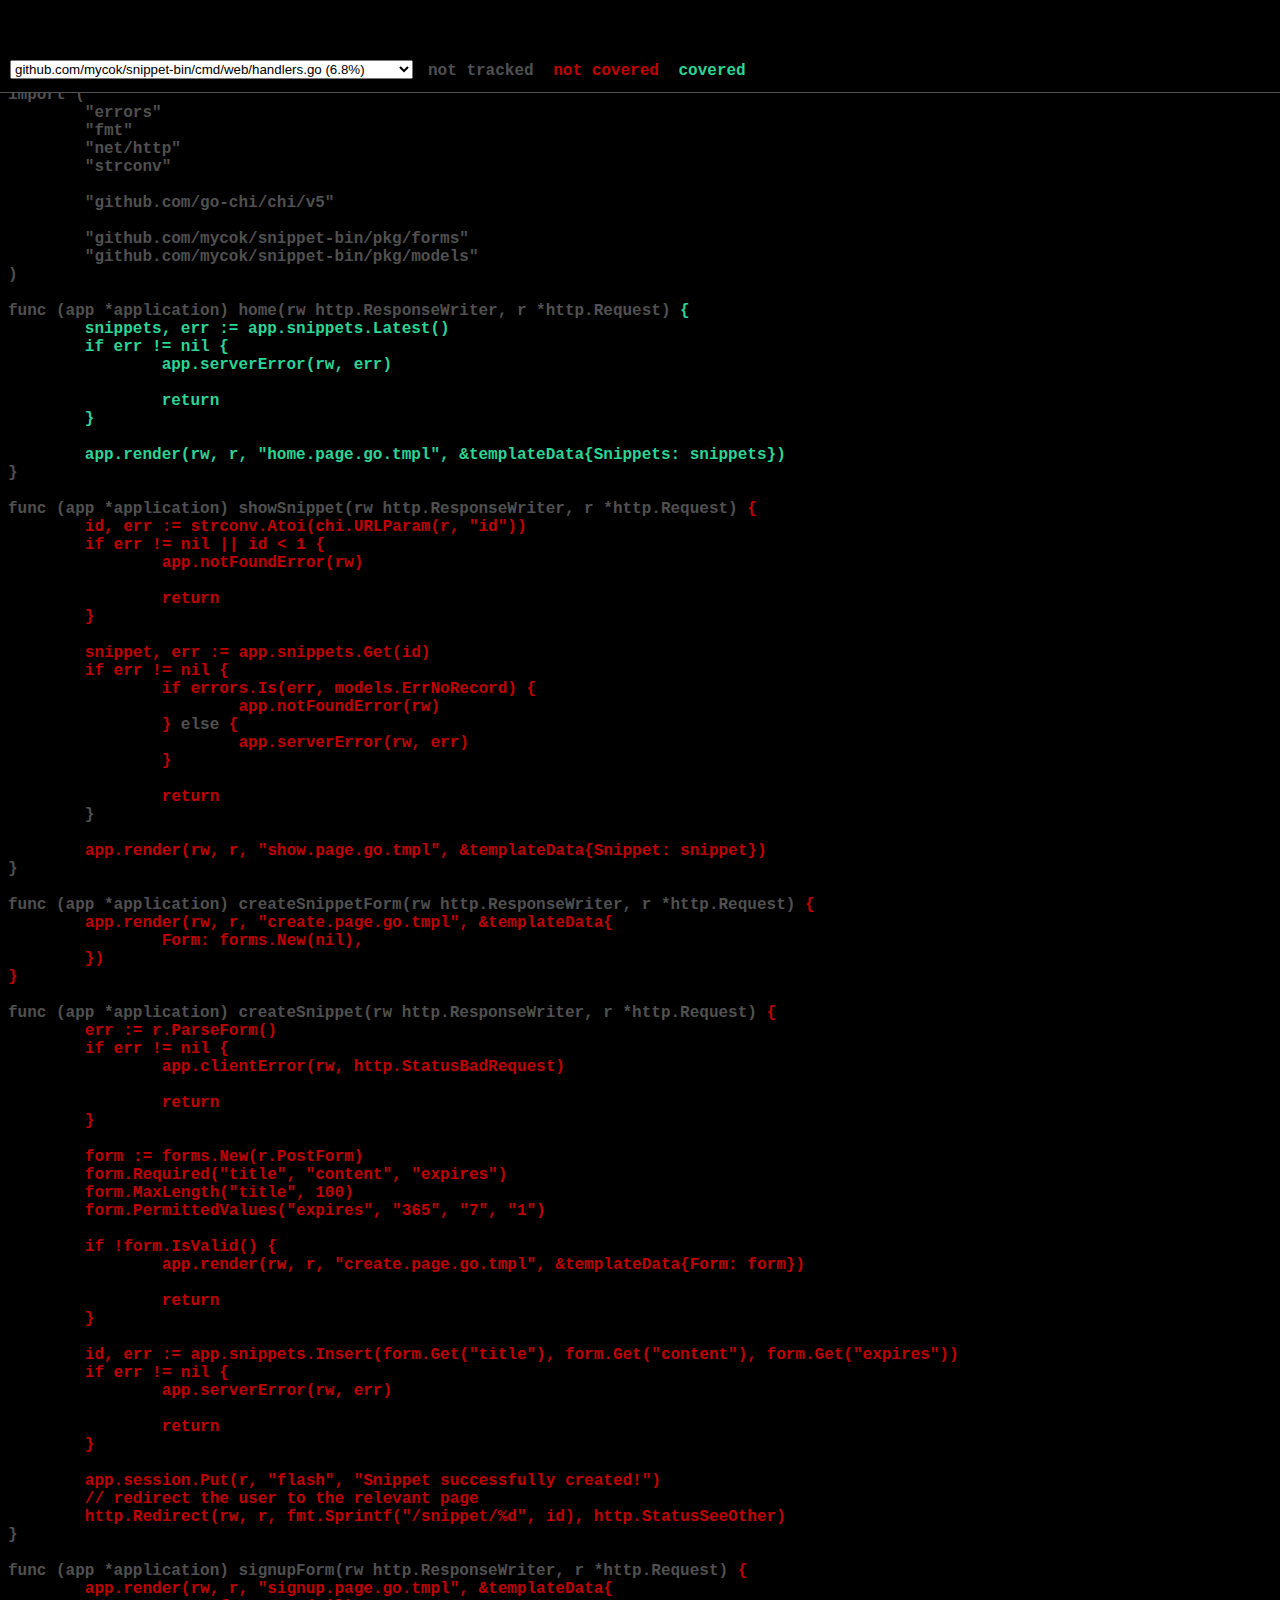
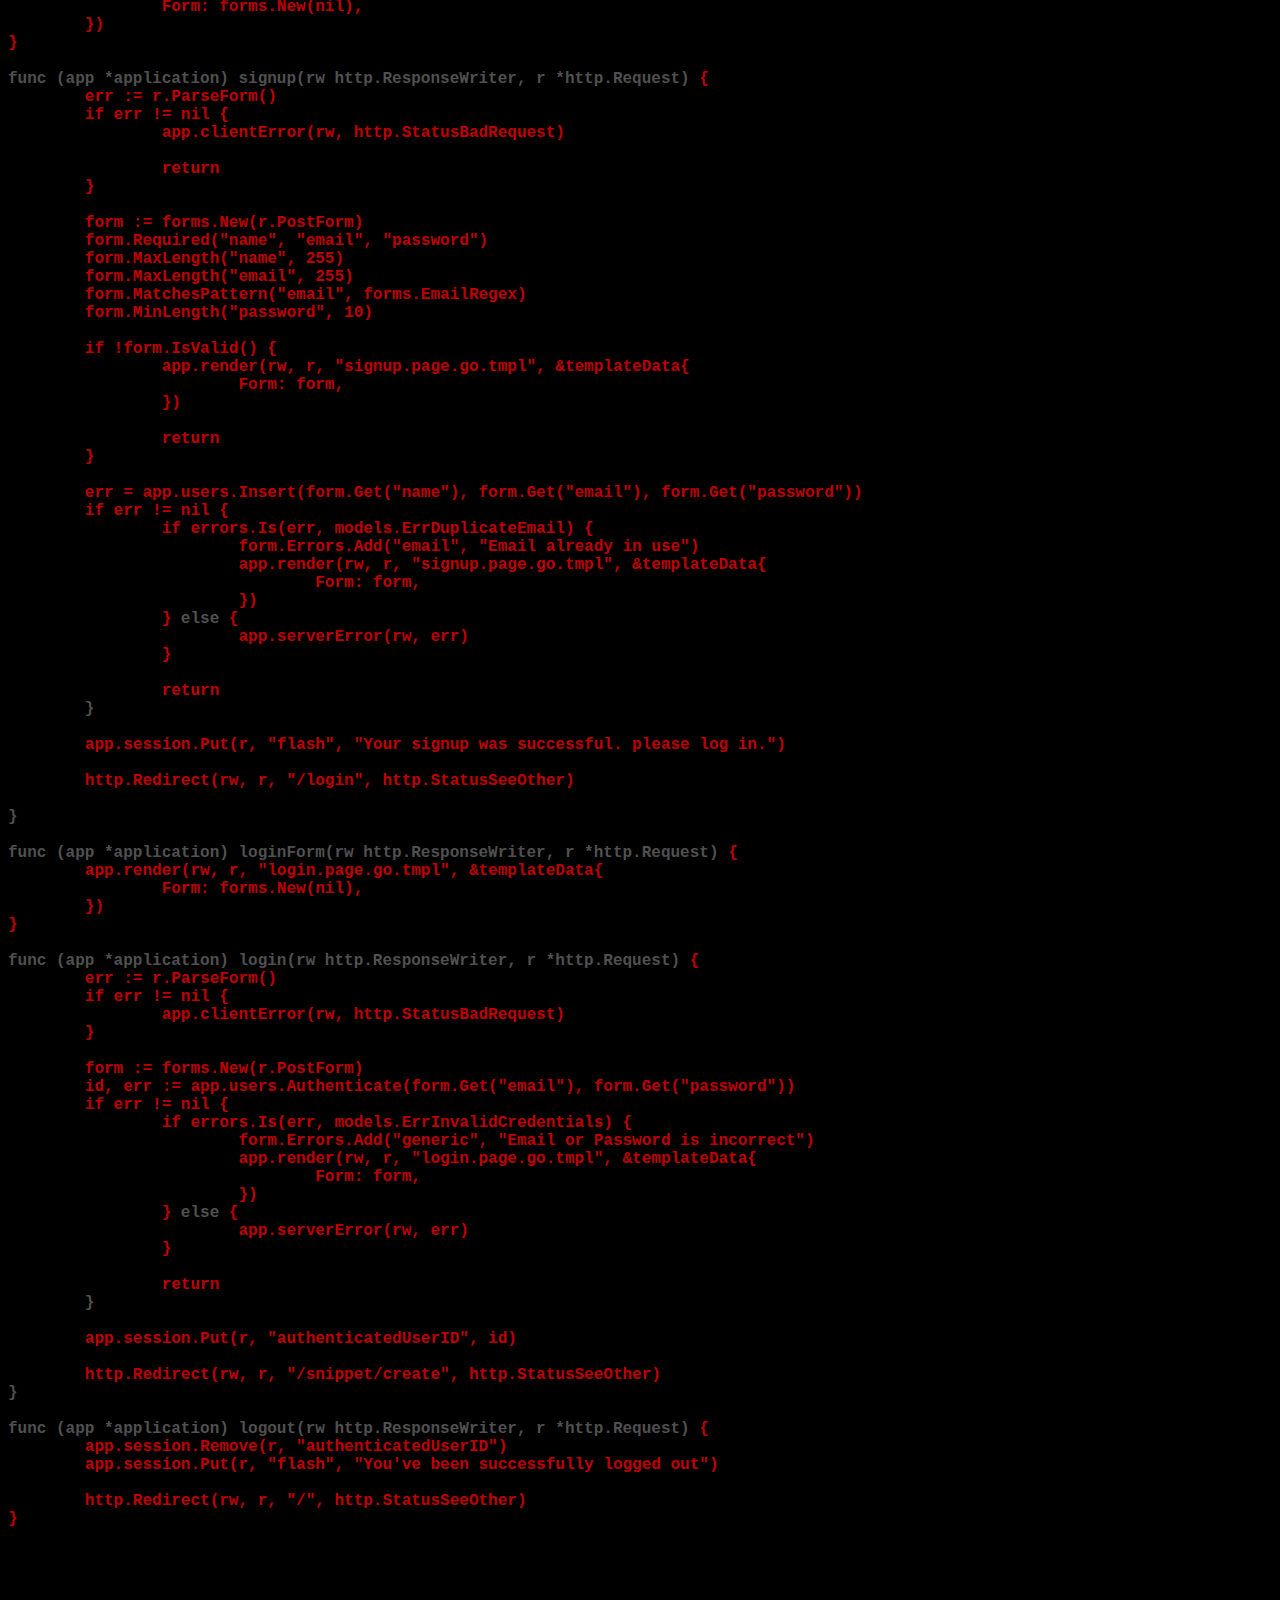
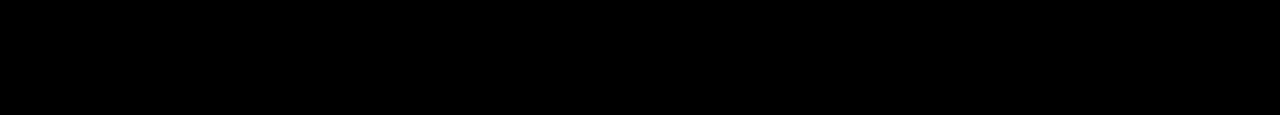
<file: cover.html>
<!DOCTYPE html>
<html>
	<head>
		<meta http-equiv="Content-Type" content="text/html; charset=utf-8">
		<title>web: Go Coverage Report</title>
		<style>
			body {
				background: black;
				color: rgb(80, 80, 80);
			}
			body, pre, #legend span {
				font-family: Menlo, monospace;
				font-weight: bold;
			}
			#topbar {
				background: black;
				position: fixed;
				top: 0; left: 0; right: 0;
				height: 42px;
				border-bottom: 1px solid rgb(80, 80, 80);
			}
			#content {
				margin-top: 50px;
			}
			#nav, #legend {
				float: left;
				margin-left: 10px;
			}
			#legend {
				margin-top: 12px;
			}
			#nav {
				margin-top: 10px;
			}
			#legend span {
				margin: 0 5px;
			}
			.cov0 { color: rgb(192, 0, 0) }
.cov1 { color: rgb(128, 128, 128) }
.cov2 { color: rgb(116, 140, 131) }
.cov3 { color: rgb(104, 152, 134) }
.cov4 { color: rgb(92, 164, 137) }
.cov5 { color: rgb(80, 176, 140) }
.cov6 { color: rgb(68, 188, 143) }
.cov7 { color: rgb(56, 200, 146) }
.cov8 { color: rgb(44, 212, 149) }
.cov9 { color: rgb(32, 224, 152) }
.cov10 { color: rgb(20, 236, 155) }

		</style>
	</head>
	<body>
		<div id="topbar">
			<div id="nav">
				<select id="files">
				
				<option value="file0">github.com/mycok/snippet-bin/cmd/web/handlers.go (6.8%)</option>
				
				<option value="file1">github.com/mycok/snippet-bin/cmd/web/helpers.go (80.8%)</option>
				
				<option value="file2">github.com/mycok/snippet-bin/cmd/web/main.go (0.0%)</option>
				
				<option value="file3">github.com/mycok/snippet-bin/cmd/web/middlewares.go (91.9%)</option>
				
				<option value="file4">github.com/mycok/snippet-bin/cmd/web/routes.go (0.0%)</option>
				
				<option value="file5">github.com/mycok/snippet-bin/cmd/web/templates.go (80.0%)</option>
				
				</select>
			</div>
			<div id="legend">
				<span>not tracked</span>
			
				<span class="cov0">not covered</span>
				<span class="cov8">covered</span>
			
			</div>
		</div>
		<div id="content">
		
		<pre class="file" id="file0" style="display: none">package main

import (
        "errors"
        "fmt"
        "net/http"
        "strconv"

        "github.com/go-chi/chi/v5"

        "github.com/mycok/snippet-bin/pkg/forms"
        "github.com/mycok/snippet-bin/pkg/models"
)

func (app *application) home(rw http.ResponseWriter, r *http.Request) <span class="cov8" title="1">{
        snippets, err := app.snippets.Latest()
        if err != nil </span><span class="cov8" title="1">{
                app.serverError(rw, err)

                return
        }</span>

        <span class="cov8" title="1">app.render(rw, r, "home.page.go.tmpl", &amp;templateData{Snippets: snippets})</span>
}

func (app *application) showSnippet(rw http.ResponseWriter, r *http.Request) <span class="cov0" title="0">{
        id, err := strconv.Atoi(chi.URLParam(r, "id"))
        if err != nil || id &lt; 1 </span><span class="cov0" title="0">{
                app.notFoundError(rw)

                return
        }</span>

        <span class="cov0" title="0">snippet, err := app.snippets.Get(id)
        if err != nil </span><span class="cov0" title="0">{
                if errors.Is(err, models.ErrNoRecord) </span><span class="cov0" title="0">{
                        app.notFoundError(rw)
                }</span> else<span class="cov0" title="0"> {
                        app.serverError(rw, err)
                }</span>

                <span class="cov0" title="0">return</span>
        }

        <span class="cov0" title="0">app.render(rw, r, "show.page.go.tmpl", &amp;templateData{Snippet: snippet})</span>
}

func (app *application) createSnippetForm(rw http.ResponseWriter, r *http.Request) <span class="cov0" title="0">{
        app.render(rw, r, "create.page.go.tmpl", &amp;templateData{
                Form: forms.New(nil),
        })
}</span>

func (app *application) createSnippet(rw http.ResponseWriter, r *http.Request) <span class="cov0" title="0">{
        err := r.ParseForm()
        if err != nil </span><span class="cov0" title="0">{
                app.clientError(rw, http.StatusBadRequest)

                return
        }</span>

        <span class="cov0" title="0">form := forms.New(r.PostForm)
        form.Required("title", "content", "expires")
        form.MaxLength("title", 100)
        form.PermittedValues("expires", "365", "7", "1")

        if !form.IsValid() </span><span class="cov0" title="0">{
                app.render(rw, r, "create.page.go.tmpl", &amp;templateData{Form: form})

                return
        }</span>

        <span class="cov0" title="0">id, err := app.snippets.Insert(form.Get("title"), form.Get("content"), form.Get("expires"))
        if err != nil </span><span class="cov0" title="0">{
                app.serverError(rw, err)

                return
        }</span>

        <span class="cov0" title="0">app.session.Put(r, "flash", "Snippet successfully created!")
        // redirect the user to the relevant page
        http.Redirect(rw, r, fmt.Sprintf("/snippet/%d", id), http.StatusSeeOther)</span>
}

func (app *application) signupForm(rw http.ResponseWriter, r *http.Request) <span class="cov0" title="0">{
        app.render(rw, r, "signup.page.go.tmpl", &amp;templateData{
                Form: forms.New(nil),
        })
}</span>

func (app *application) signup(rw http.ResponseWriter, r *http.Request) <span class="cov0" title="0">{
        err := r.ParseForm()
        if err != nil </span><span class="cov0" title="0">{
                app.clientError(rw, http.StatusBadRequest)

                return
        }</span>

        <span class="cov0" title="0">form := forms.New(r.PostForm)
        form.Required("name", "email", "password")
        form.MaxLength("name", 255)
        form.MaxLength("email", 255)
        form.MatchesPattern("email", forms.EmailRegex)
        form.MinLength("password", 10)

        if !form.IsValid() </span><span class="cov0" title="0">{
                app.render(rw, r, "signup.page.go.tmpl", &amp;templateData{
                        Form: form,
                })

                return
        }</span>

        <span class="cov0" title="0">err = app.users.Insert(form.Get("name"), form.Get("email"), form.Get("password"))
        if err != nil </span><span class="cov0" title="0">{
                if errors.Is(err, models.ErrDuplicateEmail) </span><span class="cov0" title="0">{
                        form.Errors.Add("email", "Email already in use")
                        app.render(rw, r, "signup.page.go.tmpl", &amp;templateData{
                                Form: form,
                        })
                }</span> else<span class="cov0" title="0"> {
                        app.serverError(rw, err)
                }</span>

                <span class="cov0" title="0">return</span>
        }

        <span class="cov0" title="0">app.session.Put(r, "flash", "Your signup was successful. please log in.")

        http.Redirect(rw, r, "/login", http.StatusSeeOther)</span>

}

func (app *application) loginForm(rw http.ResponseWriter, r *http.Request) <span class="cov0" title="0">{
        app.render(rw, r, "login.page.go.tmpl", &amp;templateData{
                Form: forms.New(nil),
        })
}</span>

func (app *application) login(rw http.ResponseWriter, r *http.Request) <span class="cov0" title="0">{
        err := r.ParseForm()
        if err != nil </span><span class="cov0" title="0">{
                app.clientError(rw, http.StatusBadRequest)
        }</span>

        <span class="cov0" title="0">form := forms.New(r.PostForm)
        id, err := app.users.Authenticate(form.Get("email"), form.Get("password"))
        if err != nil </span><span class="cov0" title="0">{
                if errors.Is(err, models.ErrInvalidCredentials) </span><span class="cov0" title="0">{
                        form.Errors.Add("generic", "Email or Password is incorrect")
                        app.render(rw, r, "login.page.go.tmpl", &amp;templateData{
                                Form: form,
                        })
                }</span> else<span class="cov0" title="0"> {
                        app.serverError(rw, err)
                }</span>

                <span class="cov0" title="0">return</span>
        }

        <span class="cov0" title="0">app.session.Put(r, "authenticatedUserID", id)

        http.Redirect(rw, r, "/snippet/create", http.StatusSeeOther)</span>
}

func (app *application) logout(rw http.ResponseWriter, r *http.Request) <span class="cov0" title="0">{
        app.session.Remove(r, "authenticatedUserID")
        app.session.Put(r, "flash", "You've been successfully logged out")

        http.Redirect(rw, r, "/", http.StatusSeeOther)
}</span>
</pre>
		
		<pre class="file" id="file1" style="display: none">package main

import (
        "bytes"
        "fmt"
        "net/http"
        "runtime/debug"
        "time"

        "github.com/justinas/nosurf"
)

func (app *application) serverError(rw http.ResponseWriter, err error) <span class="cov8" title="1">{
        trace := fmt.Sprintf("%s\n%s", err.Error(), debug.Stack())
        app.errLog.Output(2, trace)

        http.Error(rw, http.StatusText(http.StatusInternalServerError), http.StatusInternalServerError)
}</span>

func (app *application) clientError(rw http.ResponseWriter, status int) <span class="cov0" title="0">{
        http.Error(rw, http.StatusText(status), status)
}</span>

// wrapper around clientError for notFoundError
func (app *application) notFoundError(rw http.ResponseWriter) <span class="cov0" title="0">{
        app.clientError(rw, http.StatusNotFound)
}</span>

func (app *application) addDefaultTemplateData(td *templateData, r *http.Request) *templateData <span class="cov8" title="1">{
        if td == nil </span><span class="cov0" title="0">{
                td = &amp;templateData{}
        }</span>

        <span class="cov8" title="1">td.CurrentYear = time.Now().Year()
        td.Flash = app.session.PopString(r, "flash")
        td.IsAuthenticated = app.isAuthenticated(r)
        td.CSRFToken = nosurf.Token(r)

        return td</span>
}

func (app *application) render(rw http.ResponseWriter, r *http.Request, name string, td *templateData) <span class="cov8" title="1">{
        templateSet, ok := app.templateCache[name]
        if !ok </span><span class="cov8" title="1">{
                app.serverError(rw, fmt.Errorf("the template %s does not exit", name))

                return
        }</span>
        // initialize a new buffer
        // Write the template to the buffer, instead of straight to the
        // http.ResponseWriter. If there's an error, call our serverError helper and then
        // return.
        <span class="cov8" title="1">buf := new(bytes.Buffer)
        // execute the template set passing in dynamic data with the current year injected.
        err := templateSet.Execute(buf, app.addDefaultTemplateData(td, r))
        if err != nil </span><span class="cov0" title="0">{
                app.serverError(rw, err)

                return
        }</span>
        // write the contents of the buffer to http.ResponseWriter
        <span class="cov8" title="1">buf.WriteTo(rw)</span>
}

func (app *application) isAuthenticated(r *http.Request) bool <span class="cov8" title="1">{
        isAuthenticated, ok := r.Context().Value(contextKeyIsAuthenticated).(bool)
        if !ok </span><span class="cov8" title="1">{
                return false
        }</span>

        <span class="cov8" title="1">return isAuthenticated</span>
}
</pre>
		
		<pre class="file" id="file2" style="display: none">package main

import (
        "database/sql"
        "fmt"
        "html/template"
        "log"
        "net/http"
        "os"
        "time"

        "github.com/mycok/snippet-bin/pkg/models"
        "github.com/mycok/snippet-bin/pkg/repository/mysql"

        _ "github.com/go-sql-driver/mysql"
        "github.com/golangcollege/sessions"
)

type contextKey string

const contextKeyIsAuthenticated = contextKey("isAuthenticated")

type application struct {
        session       *sessions.Session
        infoLog       *log.Logger
        errLog        *log.Logger
        snippets      models.SnippetRepository
        users         models.UserRepository
        templateCache map[string]*template.Template
}

func openDBConnection(dsn string) (*sql.DB, error) <span class="cov0" title="0">{
        db, err := sql.Open("mysql", dsn)
        if err != nil </span><span class="cov0" title="0">{
                return nil, err
        }</span>

        <span class="cov0" title="0">if err = db.Ping(); err != nil </span><span class="cov0" title="0">{
                return nil, err
        }</span>

        <span class="cov0" title="0">return db, nil</span>
}

func main() <span class="cov0" title="0">{
        addr, ok := os.LookupEnv("PORT")
        if !ok </span><span class="cov0" title="0">{
                addr = "4000"
        }</span>

        <span class="cov0" title="0">dsn, ok := os.LookupEnv("DATABASE_URL")
        if !ok </span><span class="cov0" title="0">{
                dsn = "webu:webu@/snippet_box?parseTime=true"
        }</span>

        <span class="cov0" title="0">secret, ok := os.LookupEnv("SECRET")
        if !ok </span><span class="cov0" title="0">{
                secret = "yeueuu+hffs24453+42fggsg*yu@etyr"
        }</span>

        <span class="cov0" title="0">infoLog := log.New(os.Stdout, "INFO\t", log.Ldate|log.Ltime)
        errLog := log.New(os.Stderr, "ERROR\t", log.Ldate|log.Ltime|log.Lshortfile)

        db, err := openDBConnection(dsn)
        if err != nil </span><span class="cov0" title="0">{
                errLog.Fatal(err)
        }</span>
        // only necessary if the application a graceful shutdown mechanism
        <span class="cov0" title="0">defer db.Close()
        // cache all template pages when the application starts
        tempCache, err := newTemplateCache("./ui/html/")
        if err != nil </span><span class="cov0" title="0">{
                errLog.Fatal(err)
        }</span>

        <span class="cov0" title="0">session := sessions.New([]byte(secret))
        session.Lifetime = 12 * time.Hour
        session.Secure = true

        app := &amp;application{
                infoLog:       infoLog,
                errLog:        errLog,
                snippets:      &amp;mysql.SnippetModel{DB: db},
                users:         &amp;mysql.UserModel{DB: db},
                templateCache: tempCache,
                session:       session,
        }

        s := &amp;http.Server{
                Addr:         fmt.Sprintf(":%s", addr),
                ErrorLog:     errLog,
                IdleTimeout:  time.Minute,
                ReadTimeout:  5 * time.Second,
                WriteTimeout: 10 * time.Second,
                Handler:      app.routes(),
        }

        infoLog.Printf("Starting server on %s", fmt.Sprintf(":%s", addr))
        err = s.ListenAndServe()

        errLog.Fatal(err)</span>
}
</pre>
		
		<pre class="file" id="file3" style="display: none">package main

import (
        "context"
        "errors"
        "fmt"
        "net/http"

        "github.com/mycok/snippet-bin/pkg/models"

        "github.com/justinas/nosurf"
)

// To be executed on every request
func secureHeaders(next http.Handler) http.Handler <span class="cov8" title="1">{
        return http.HandlerFunc(func(wr http.ResponseWriter, r *http.Request) </span><span class="cov8" title="1">{
                wr.Header().Set("x-XSS-Protection", "1; mode=block")
                wr.Header().Set("X-Frame-Options", "deny")

                next.ServeHTTP(wr, r)
        }</span>)
}

func noSurf(next http.Handler) http.Handler <span class="cov0" title="0">{
        csrfHandler := nosurf.New(next)
        csrfHandler.SetBaseCookie(http.Cookie{
                HttpOnly: true,
                Path:     "/",
                Secure:   true,
        })

        return csrfHandler

}</span>

func (app *application) logRequest(next http.Handler) http.Handler <span class="cov8" title="1">{
        return http.HandlerFunc(func(wr http.ResponseWriter, r *http.Request) </span><span class="cov8" title="1">{
                app.infoLog.Printf("%s - %s %s %s", r.RemoteAddr, r.Proto, r.Method, r.URL.RequestURI())

                next.ServeHTTP(wr, r)
        }</span>)
}

func (app *application) recoverFromPanic(next http.Handler) http.Handler <span class="cov8" title="1">{
        return http.HandlerFunc(func(wr http.ResponseWriter, r *http.Request) </span><span class="cov8" title="1">{
                // Create a deferred function (which will always be run in the event
                // of a panic as Go unwinds the stack).
                defer func() </span><span class="cov8" title="1">{
                        // Use the builtin recover function to check if there has been a
                        // panic or not. If there was...

                        if err := recover(); err != nil </span><span class="cov8" title="1">{
                                wr.Header().Set("Connection", "Close")
                                app.serverError(wr, fmt.Errorf("%s", err))
                        }</span>
                }()

                <span class="cov8" title="1">next.ServeHTTP(wr, r)</span>
        })
}

func (app *application) requireAuthentication(next http.Handler) http.Handler <span class="cov8" title="1">{
        return http.HandlerFunc(func(rw http.ResponseWriter, r *http.Request) </span><span class="cov8" title="1">{
                if !app.isAuthenticated(r) </span><span class="cov8" title="1">{
                        http.Redirect(rw, r, "/login", http.StatusSeeOther)

                        return
                }</span>
                // set the "Cache-Control: no-store" header so that pages that
                // require authentication are not stored in the users browser cache
                // or other intermediary cache
                <span class="cov8" title="1">rw.Header().Add("Cache-Control", "no-store")

                next.ServeHTTP(rw, r)</span>
        })
}

func (app *application) authenticate(next http.Handler) http.Handler <span class="cov8" title="1">{
        return http.HandlerFunc(func(rw http.ResponseWriter, r *http.Request) </span><span class="cov8" title="1">{
                // Check if a authenticatedUserID value exists in the session. If this *isn't
                // present* then call the next handler in the chain as normal.
                exists := app.session.Exists(r, "authenticatedUserID")
                if !exists </span><span class="cov8" title="1">{
                        next.ServeHTTP(rw, r)

                        return
                }</span>
                // Fetch the details of the current user from the database. If no matching
                // record is found, or the current user is has been deactivated, remove the
                // (invalid) authenticatedUserID value from their session and call the next
                // handler in the chain as normal.
                <span class="cov8" title="1">user, err := app.users.Get(app.session.GetInt(r, "authenticatedUserID"))
                if errors.Is(err, models.ErrNoRecord) || !user.Active </span><span class="cov8" title="1">{
                        app.session.Remove(r, "authenticatedUserID")

                        next.ServeHTTP(rw, r)

                        return

                }</span> else<span class="cov8" title="1"> if err != nil </span><span class="cov8" title="1">{
                        app.serverError(rw, err)

                        return
                }</span>
                // if we have confirmed that the request is coming from an active, authenticated user,
                // We create a new copy of the request, with a true boolean value
                // added to the request context to indicate this, and call the next handler
                // in the chain *using this new copy of the request*.
                <span class="cov8" title="1">ctx := context.WithValue(r.Context(), contextKeyIsAuthenticated, true)
                next.ServeHTTP(rw, r.WithContext(ctx))</span>
        })
}
</pre>
		
		<pre class="file" id="file4" style="display: none">package main

import (
        "net/http"

        "github.com/go-chi/chi/v5"
)

func (app *application) routes() http.Handler <span class="cov0" title="0">{
        mux := chi.NewRouter()
        mux.Use(app.recoverFromPanic, app.logRequest, secureHeaders)

        mux.Route("/", func(mux chi.Router) </span><span class="cov0" title="0">{
                mux.With(app.session.Enable, noSurf, app.authenticate).Get("/", app.home)
                mux.With(app.session.Enable, noSurf, app.authenticate).Get("/signup", app.signupForm)
                mux.With(app.session.Enable, noSurf, app.authenticate).Post("/signup", app.signup)
                mux.With(app.session.Enable, noSurf, app.authenticate).Get("/login", app.loginForm)
                mux.With(app.session.Enable, noSurf, app.authenticate).Post("/login", app.login)
                mux.With(app.session.Enable, noSurf, app.authenticate, app.requireAuthentication).Post("/logout", app.logout)
                mux.With(app.session.Enable, noSurf, app.authenticate, app.requireAuthentication).Post("/snippet/create", app.createSnippet)
                mux.With(app.session.Enable, noSurf, app.authenticate, app.requireAuthentication).Get("/snippet/create", app.createSnippetForm)
                mux.With(app.session.Enable, noSurf, app.authenticate).Get("/snippet/{id}", app.showSnippet)
        }</span>)

        <span class="cov0" title="0">fileServer := http.FileServer(http.Dir("./ui/static"))
        mux.Handle("/static/*", http.StripPrefix("/static", fileServer))

        return mux</span>
}
</pre>
		
		<pre class="file" id="file5" style="display: none">package main

import (
        "html/template"
        "path/filepath"
        "time"

        "github.com/mycok/snippet-bin/pkg/forms"
        "github.com/mycok/snippet-bin/pkg/models"
)

type templateData struct {
        CSRFToken       string
        IsAuthenticated bool
        CurrentYear     int
        Flash           string
        Snippet         *models.Snippet
        Snippets        []*models.Snippet
        Form            *forms.Form
}

// create a humanDate function which returns a nicely formatted string
// representation of a time.Time object.
func formattedDate(t time.Time) string <span class="cov8" title="1">{
        if t.IsZero() </span><span class="cov8" title="1">{
                return ""
        }</span>

        <span class="cov8" title="1">return t.UTC().Format("02 Jan 2006 at 15:04")</span>
}

// initialize a template.FuncMap object as a global variable
// it's used to map our custom template function string names with the actual functions
var functions = template.FuncMap{
        "formattedDate": formattedDate,
}

func newTemplateCache(dir string) (map[string]*template.Template, error) <span class="cov8" title="1">{
        cache := map[string]*template.Template{}
        // Use the filepath.Glob function to get a slice of all filepaths with
        // the extension '.page.go.tmpl'. This essentially gives us a slice of all the
        // 'page' templates for the application.
        pages, err := filepath.Glob(filepath.Join(dir, "*.page.go.tmpl"))
        if err != nil </span><span class="cov0" title="0">{
                return nil, err
        }</span>

        <span class="cov8" title="1">for _, page := range pages </span><span class="cov8" title="1">{
                // Extract the file name (like 'home.page.go.tmpl') from the full file path
                // and assign it to the name variable.
                name := filepath.Base(page)
                // The template.FuncMap must be registered with the template set before you
                // call the ParseFiles() method. This means we have to use template.New() to
                // create an empty template set, use the Funcs() method to register the
                // template.FuncMap, and then parse the file as normal.
                templateSet, err := template.New(name).Funcs(functions).ParseFiles(page)
                if err != nil </span><span class="cov0" title="0">{
                        return nil, err
                }</span>

                // Use the ParseGlob method to add any 'layout' templates to the
                // template set (in our case, it's just the 'base' layout at the
                // moment.
                <span class="cov8" title="1">templateSet, err = templateSet.ParseGlob(filepath.Join(dir, "*.layout.go.tmpl"))
                if err != nil </span><span class="cov0" title="0">{
                        return nil, err
                }</span>

                // Use the ParseGlob method to add any 'partial' templates to the
                // template set (in our case, it's just the 'footer' partial at the
                // moment.
                <span class="cov8" title="1">templateSet, err = templateSet.ParseGlob(filepath.Join(dir, "*.partial.go.tmpl"))
                if err != nil </span><span class="cov0" title="0">{
                        return nil, err
                }</span>

                // Add the template set to the cache, using the name of the page
                // (like 'home.page.go.tmpl') as the key.
                <span class="cov8" title="1">cache[name] = templateSet</span>
        }

        <span class="cov8" title="1">return cache, nil</span>
}
</pre>
		
		</div>
	</body>
	<script>
	(function() {
		var files = document.getElementById('files');
		var visible;
		files.addEventListener('change', onChange, false);
		function select(part) {
			if (visible)
				visible.style.display = 'none';
			visible = document.getElementById(part);
			if (!visible)
				return;
			files.value = part;
			visible.style.display = 'block';
			location.hash = part;
		}
		function onChange() {
			select(files.value);
			window.scrollTo(0, 0);
		}
		if (location.hash != "") {
			select(location.hash.substr(1));
		}
		if (!visible) {
			select("file0");
		}
	})();
	</script>
</html>
</file>
